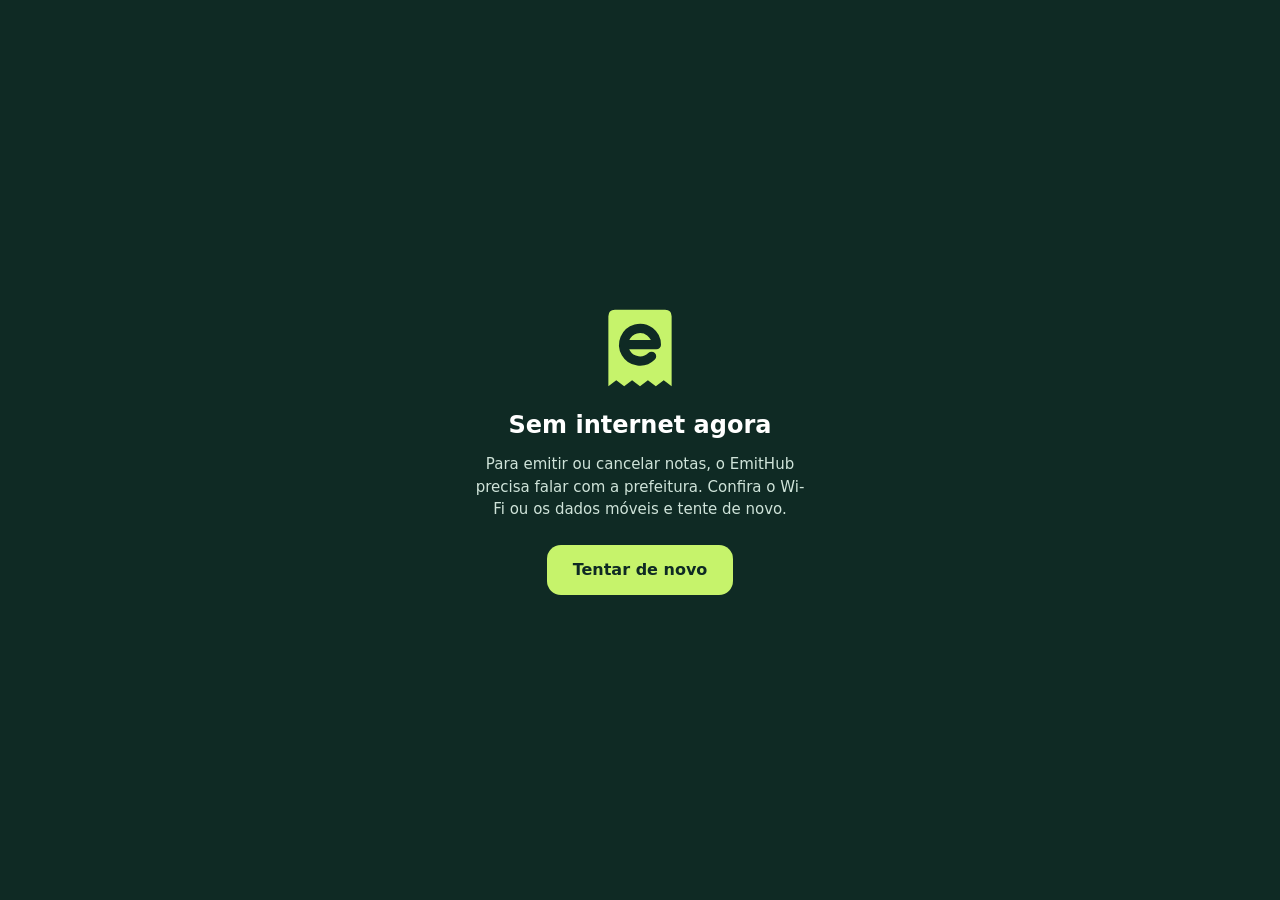
<file: app/web/offline.html>
<!doctype html>
<html lang="pt-BR">
<head>
<meta charset="utf-8">
<meta name="viewport" content="width=device-width, initial-scale=1, viewport-fit=cover">
<meta name="theme-color" content="#0F2A24">
<title>Sem internet · EmitHub</title>
<style>
  html, body { margin: 0; height: 100%; }
  body { background: #0F2A24; color: #fff; font-family: "Space Grotesk", Inter, system-ui, sans-serif; display: grid; place-items: center; padding: 24px; box-sizing: border-box; text-align: center; }
  .caixa { max-width: 340px; display: flex; flex-direction: column; align-items: center; gap: 14px; }
  svg { width: 72px; height: 86px; }
  h1 { margin: 6px 0 0; font-size: 24px; }
  p { margin: 0; color: #CFE3D9; font-family: Inter, system-ui, sans-serif; line-height: 1.5; font-size: 15px; }
  a { margin-top: 10px; display: inline-flex; align-items: center; justify-content: center; min-height: 50px; padding: 0 26px; border-radius: 14px;
      background: #C6F36B; color: #0F2A24; font-weight: 700; text-decoration: none; }
</style>
</head>
<body>
<main class="caixa">
  <svg viewBox="17 10 66 78" aria-hidden="true">
    <path d="M27 14 H73 Q79 14 79 20 V84 L71.75 78.5 L64.5 84 L57.25 78.5 L50 84 L42.75 78.5 L35.5 84 L28.25 78.5 L21 84 V20 Q21 14 27 14 Z" fill="#C6F36B"/>
    <path d="M35 46 H65 A15 15 0 1 0 60.6 56.6" fill="none" stroke="#0F2A24" stroke-width="8.5" stroke-linecap="round" stroke-linejoin="round"/>
  </svg>
  <h1>Sem internet agora</h1>
  <p>Para emitir ou cancelar notas, o EmitHub precisa falar com a prefeitura. Confira o Wi-Fi ou os dados móveis e tente de novo.</p>
  <a href="/abrir">Tentar de novo</a>
</main>
</body>
</html>
</file>
